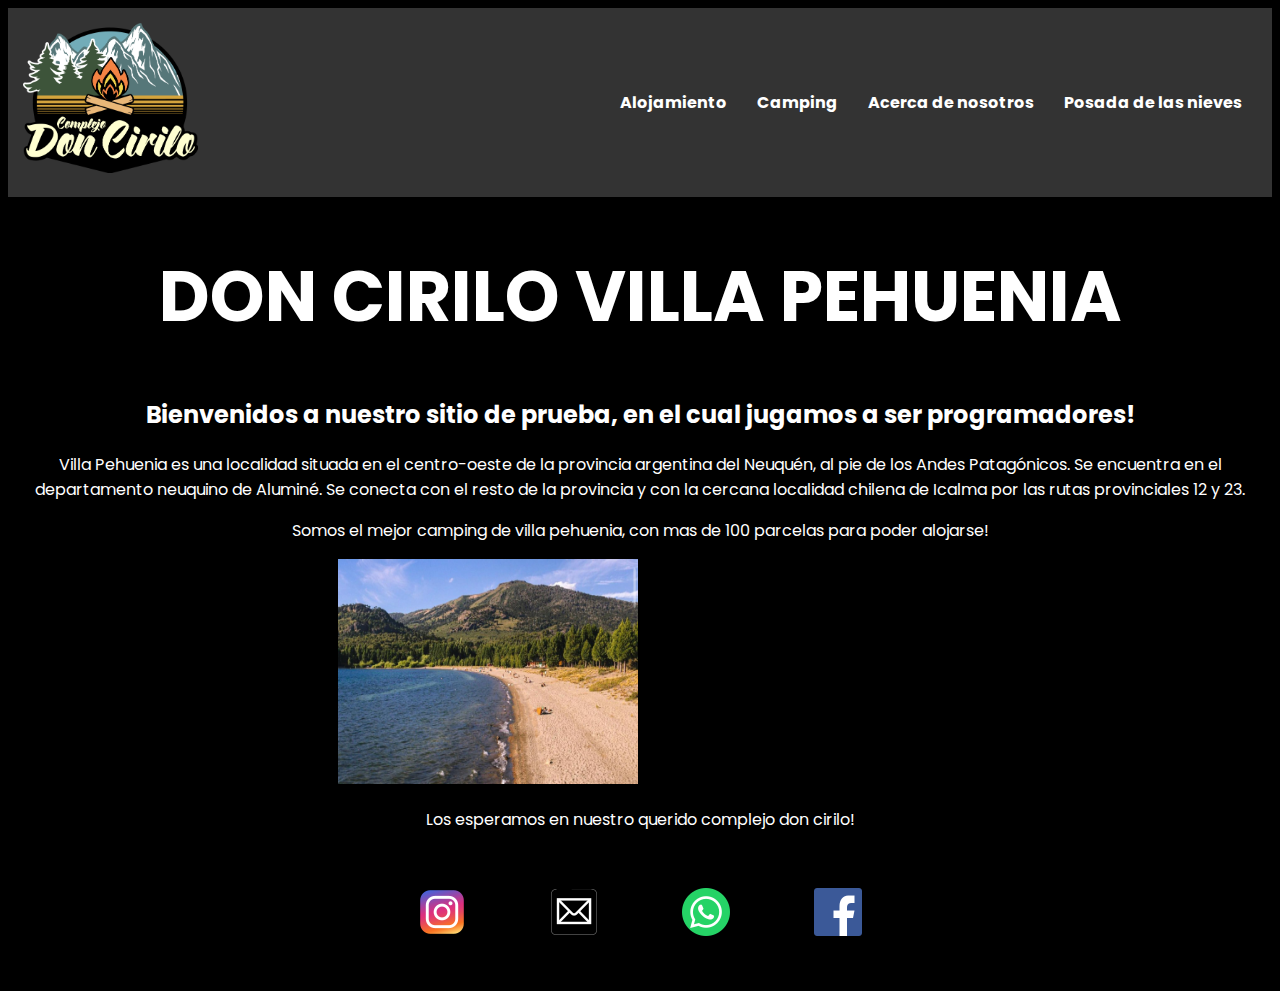
<file: trabajofinal/index.html>
<!DOCTYPE html>
<html lang="en">

<head>
    <meta charset="UTF-8">
    <meta name="viewport" content="width=device-width, initial-scale=1.0">
    <!-- CSS -->
    <link rel="stylesheet" href="css/styles.css">
    <link rel="stylesheet" href="https://cdnjs.cloudflare.com/ajax/libs/font-awesome/5.15.4/css/all.min.css" integrity="sha512-RE2Fz0G1nQIM6f3+8SzDp/SVm57lZ9ThP5A82Y3VmsMkX0h/gj6Fv3zYRtjZjxPb10usxBbKXTmc5F0Ym2g1VQ==" crossorigin="anonymous" referrerpolicy="no-referrer" />

    <title>Inicio | Don cirilo | Trabajo final</title><!--Titulo de la pagina-->
</head>

<body>
    <header> <!-- Es el encabezado, la parte superior, toppom-->
           
        <nav class="navbar">
            <div class="logo"><a href="index.html"><img src="imagenes/logo-1.png" alt="Logo de cirilo" width="175" height="150"></div></a>
            <div class="menu-icon" onclick="toggleMenu()">☰</div>
            <ul class="menu">
                <li><a href="html/alojamiento.html">Alojamiento</a></li>
                <li><a href="camping.html">Camping</a></li>
                <li><a href="htmls/">Acerca de nosotros</a></li>
                <li><a href="htmls/">Posada de las nieves</a></li>
            </ul>
        </nav>

    </header>
    <main><!--Contenedor, estructura, caja, seccion principal de la pagina--> 
                     
        <h1>DON CIRILO VILLA PEHUENIA</h1> <!-- Se usa para titulos-->
        <h2>Bienvenidos a nuestro sitio de prueba, en el cual jugamos a ser <span>programadores!</span></h2><!--Subtitulos-->
        <p>Villa Pehuenia es una localidad situada en el centro-oeste de la provincia argentina del Neuquén, al pie de los Andes Patagónicos. Se encuentra en el departamento neuquino de Aluminé. Se conecta con el resto de la provincia y con la cercana localidad chilena de Icalma por las rutas provinciales 12 y 23.</p> <!--Etiqueta para introducir texto-->
        
        <p>Somos el mejor camping de villa pehuenia, con mas de 100 parcelas para poder alojarse! </p>
        <img class="borde" src="imagenes/Camping-6.png" alt="Camping" width="300" height="225">
        <iframe src="https://www.google.com/maps/embed?pb=!1m14!1m8!1m3!1d12421.73142027813!2d-71.1495206!3d-38.8912158!3m2!1i1024!2i768!4f13.1!3m3!1m2!1s0x9612e2e36b84b13f%3A0xc96e11d66110a15e!2sCOMPLEJO%20Don%20Cirilo!5e0!3m2!1ses!2sar!4v1708116280256!5m2!1ses!2sar" width="300" height="225" style="border:0;" allowfullscreen="" loading="lazy" referrerpolicy="no-referrer-when-downgrade"></iframe>
        <p class="campete">Los esperamos en nuestro querido complejo don cirilo!</p>                  

    </main>

    <footer> <!-- Es nuestra parte inferior de la pagina, por lo general esta bueno linkear a redes sociales, contacto, etc --> 
           <a href="https://www.instagram.com/complejodoncirilo" target="_blank"><img src="imagenes/iconoinsta.png" alt="Icono instagram" ></a>
           <a href="mailto:hola@complejodoncirilo.com.ar" target="_blank"><img src="imagenes/iconomail.png" alt="Icono mail"></a>
           <a href="https://wa.me/+5491144947734" target="_blank"><img src="imagenes/logowhatsapp.png" alt="Icono whatsapp"></a>
           <a href="https://www.facebook.com/ComplejoDonCirilo.VillaPehuenia" target="_blank"><img src="imagenes/iconoface.png" alt="Icono facebook"></a>
    </footer>

<script src="script.js"></script>
</body>



</html>
</file>
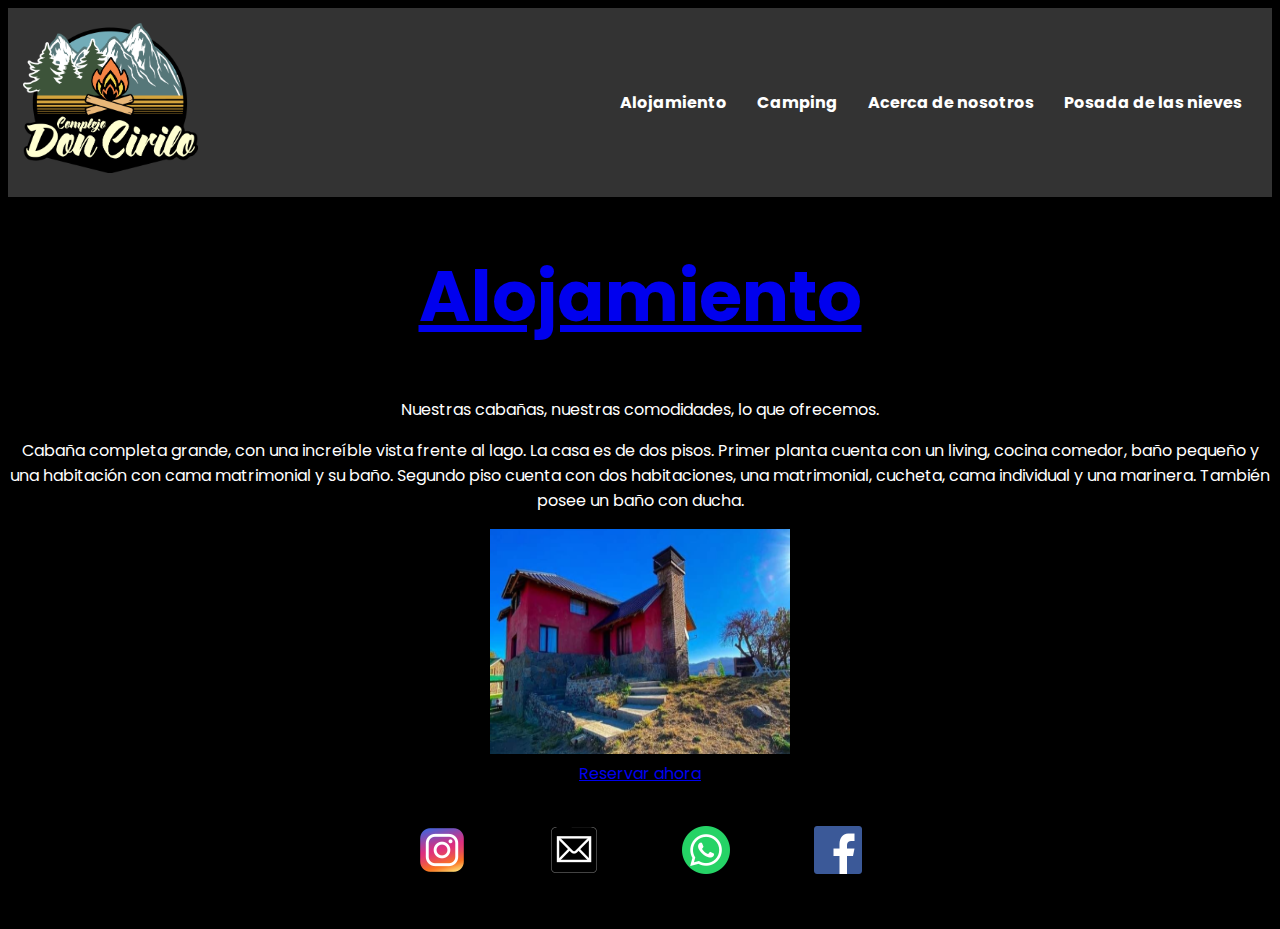
<file: trabajofinal/alojamiento.html>
<!DOCTYPE html>
<html lang="en">
<head>
    <meta charset="UTF-8">
    <meta name="viewport" content="width=device-width, initial-scale=1.0">
    <link rel="stylesheet" href="css/styles.css">
    <title>Cabañas</title>
</head>
<body>
    <header> <!-- Es el encabezado, la parte superior, toppom-->
        
        <nav class="navbar">
            <div class="logo"><a href="index.html"><img src="imagenes/logo-1.png" alt="Logo de cirilo" width="175" height="150"></div></a>
            <div class="menu-icon" onclick="toggleMenu()">☰</div>
            <ul class="menu">
                <li><a href="alojamiento.html">Alojamiento</a></li>
                <li><a href="camping.html">Camping</a></li>
                <li><a href="acerca de nosotros.html">Acerca de nosotros</a></li>
                <li><a href="posada de las nieves.html">Posada de las nieves</a></li>
            </ul>
        </nav>
        
    </header>
    <main>
        <h1> <a href="index.html">Alojamiento</a></h1>
            <p>Nuestras cabañas, nuestras comodidades, lo que ofrecemos.</p>
            <p>Cabaña completa grande, con una increíble vista frente al lago. La casa es de dos pisos. Primer planta cuenta con un living, cocina comedor, baño pequeño y una habitación con cama matrimonial y su baño. Segundo piso cuenta con dos habitaciones, una matrimonial, cucheta, cama individual y una marinera. También posee un baño con ducha.</p>
            <div class="imagen-cabaña11" ><img src="imagenes/Cabaña 11.png" alt="Cabgit logaña" width="300" height="225" ></class>
        
            <div class="boton"> <a href="index.html">Reservar ahora</a></div> 
    </main>
    <footer> <!-- Es nuestra parte inferior de la pagina, por lo general esta bueno linkear a redes sociales, contacto, etc --> 
        <a href="https://www.instagram.com/complejodoncirilo" target="_blank"><img src="imagenes/iconoinsta.png" alt="Icono instagram" ></a>
        <a href="mailto:hola@complejodoncirilo.com.ar" target="_blank"><img src="imagenes/iconomail.png" alt="Icono mail"></a>
        <a href="https://wa.me/+5491144947734" target="_blank"><img src="imagenes/logowhatsapp.png" alt="Icono whatsapp"></a>
        <a href="https://www.facebook.com/ComplejoDonCirilo.VillaPehuenia" target="_blank"><img src="imagenes/iconoface.png" alt="Icono facebook"></a>
    </footer>
    
</body>
</html>
</file>
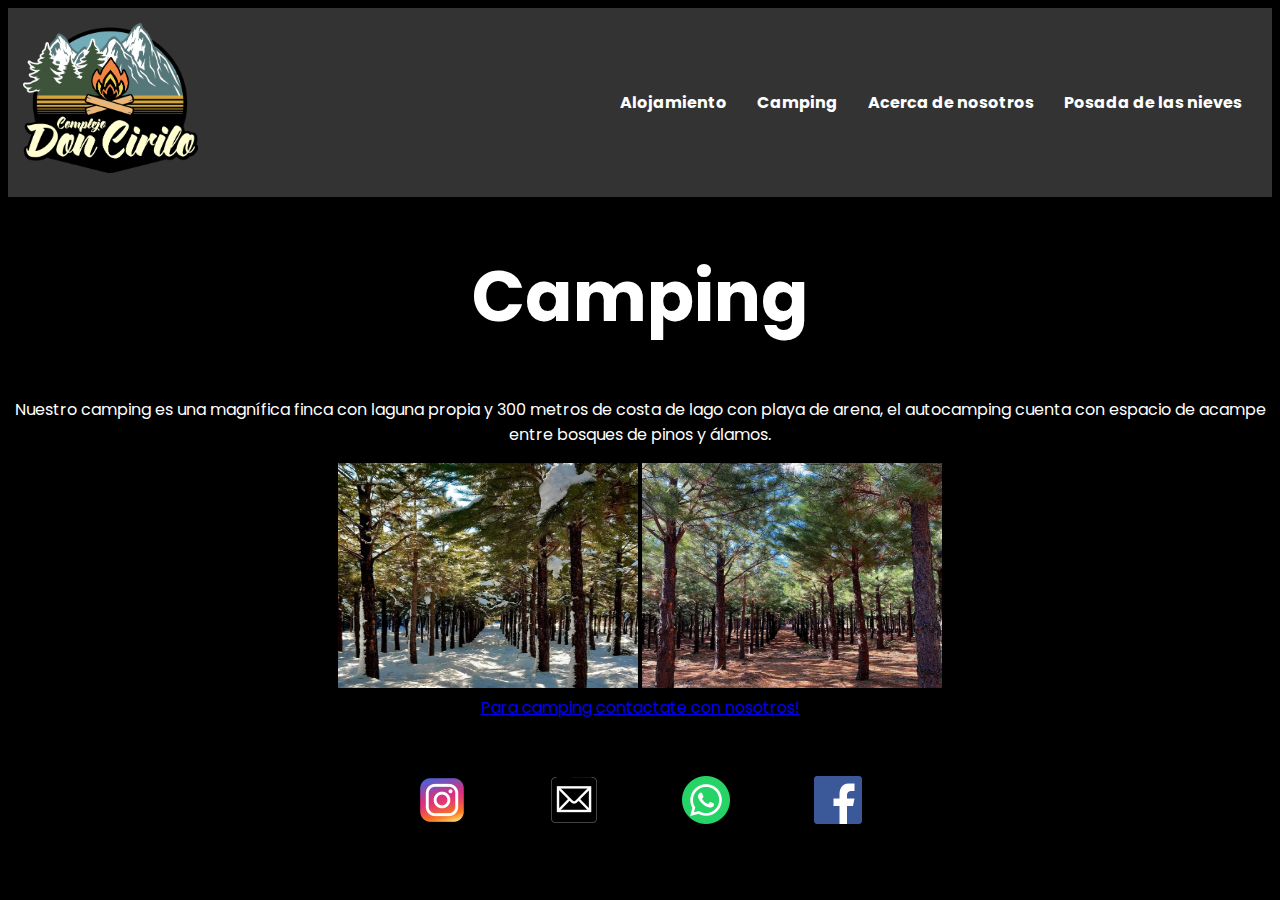
<file: trabajofinal/camping.html>
<!DOCTYPE html>
<html lang="en">
<head>
    <meta charset="UTF-8">
    <meta name="viewport" content="width=device-width, initial-scale=1.0">
    <link rel="stylesheet" href="css/styles.css">
    <title>Camping</title>
</head>

<body>
    <header> <!-- Es el encabezado, la parte superior, toppom-->
    
        <nav class="navbar">
            <div class="logo"><a href="index.html"><img src="imagenes/logo-1.png" alt="Logo don cirilo" width="175" height="150"></div></a>
            <div class="menu-icon" onclick="toggleMenu()">☰</div>
            <ul class="menu">
                <li><a href="alojamiento.html">Alojamiento</a></li>
                <li><a href="camping.html">Camping</a></li>
                <li><a href="acerca de nosotros.html">Acerca de nosotros</a></li>
                <li><a href="posada de las nieves.html">Posada de las nieves</a></li>
            </ul>
        </nav>
        
    </header>
    <main>
        <h1>Camping</h1>
        <p>Nuestro camping es una magnífica finca con laguna propia y 300 metros de costa de lago con playa de arena, el autocamping cuenta con espacio de acampe entre bosques de pinos y álamos.</p>
        <img src="imagenes/Camping-11.png" alt="Foto camping" width="300" height="225">
        <img src="imagenes/Camping-12.png" alt="Foto camping" width="300" height="225">
       <div> <a href="index.html"> Para camping contactate con nosotros! </a></p></div>  
 
    </main>
    <footer> <!-- Es nuestra parte inferior de la pagina, por lo general esta bueno linkear a redes sociales, contacto, etc -->
        <footer> 
           <a href="https://www.instagram.com/complejodoncirilo" target="_blank"><img src="imagenes/iconoinsta.png" alt="Icono instagram" ></a>
           <a href="mailto:hola@complejodoncirilo.com.ar" target="_blank"><img src="imagenes/iconomail.png" alt="Icono mail"></a>
           <a href="https://wa.me/+5491144947734" target="_blank"><img src="imagenes/logowhatsapp.png" alt="Icono whatsapp"></a>
           <a href="https://www.facebook.com/ComplejoDonCirilo.VillaPehuenia" target="_blank"><img src="imagenes/iconoface.png" alt="Icono de facebook"></a>
        </footer>
    </footer>
    <script src="script.js"></script>
    
</body>
</html>
</file>
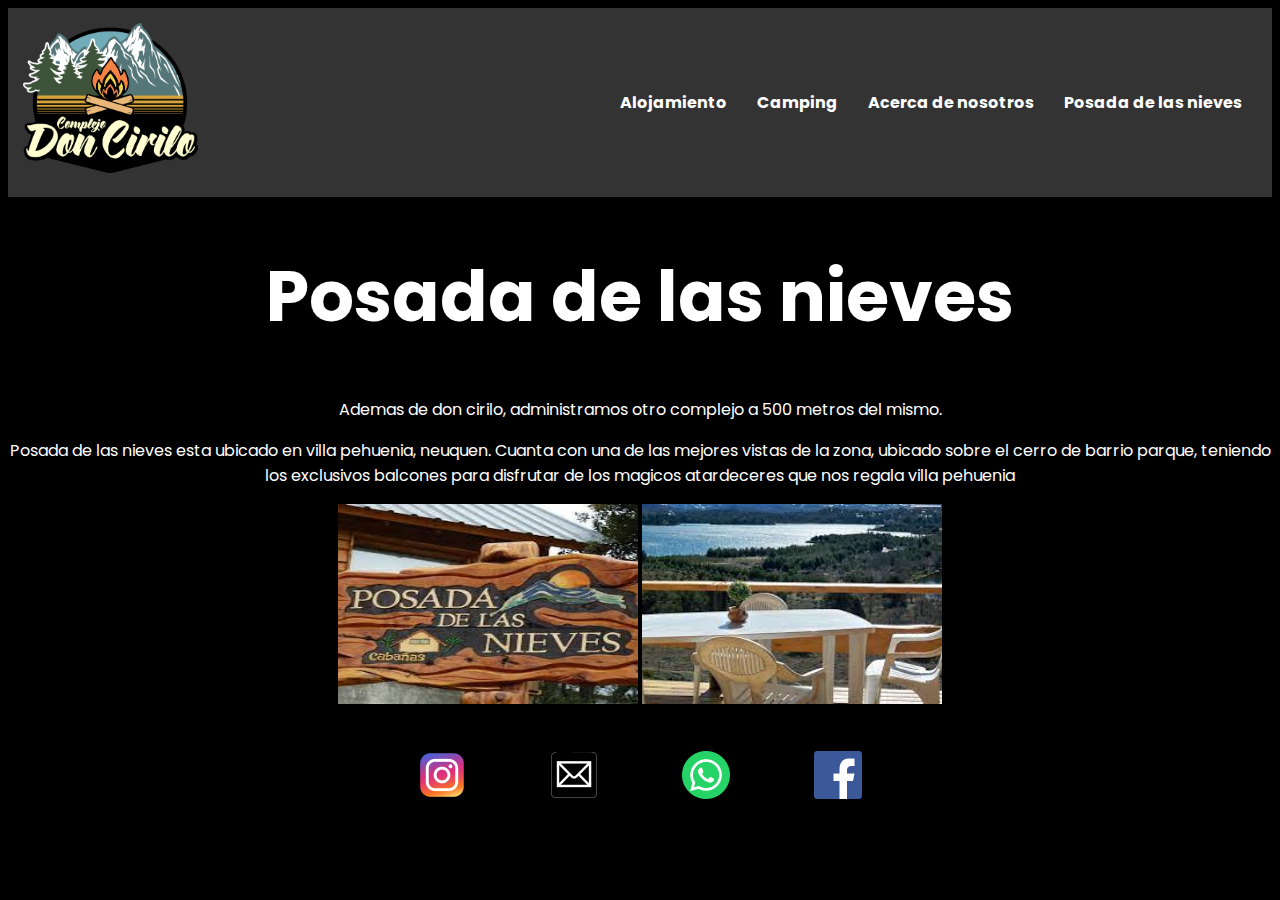
<file: trabajofinal/posada de las nieves.html>
<!DOCTYPE html>
<html lang="en">
<head>
    <meta charset="UTF-8">
    <meta name="viewport" content="width=device-width, initial-scale=1.0">
    <link rel="stylesheet" href="css/styles.css">
    <title>Posada de las nieves</title>
</head>
<body>
    <header> <!-- Es el encabezado, la parte superior, toppom-->
        
        <nav class="navbar">
            <div class="logo"><a href="index.html"><img src="imagenes/logo-1.png" alt="Logo de cirilo" width="175" height="150"></div></a>
            <div class="menu-icon" onclick="toggleMenu()">☰</div>
            <ul class="menu">
                <li><a href="alojamiento.html">Alojamiento</a></li>
                <li><a href="camping.html">Camping</a></li>
                <li><a href="acerca de nosotros.html">Acerca de nosotros</a></li>
                <li><a href="posada de las nieves.html">Posada de las nieves</a></li>
            </ul>
        </nav>
        
        
    </header>
    <main>
        <h1>Posada de las nieves</h1>
        <p class="campete">Ademas de don cirilo, administramos otro complejo a 500 metros del mismo.</p>
        <p class="campete">Posada de las nieves esta ubicado en villa pehuenia, neuquen. Cuanta con una de las mejores vistas de la zona, ubicado sobre el cerro de barrio parque, teniendo los exclusivos balcones para disfrutar de los magicos atardeceres que nos regala villa pehuenia</p>
        <a href="index.html"><img src="imagenes/posada cartel.jpg" alt="" width="300" height="200"></a>
        <a href="index.html"><img src="imagenes/posada de las nieves.jpg" alt="" width="300" height="200"></a>

    </main>
    <footer> <!-- Es nuestra parte inferior de la pagina, por lo general esta bueno linkear a redes sociales, contacto, etc --> 
        <a href="https://www.instagram.com/complejodoncirilo" target="_blank"><img src="imagenes/iconoinsta.png" alt="Icono instagram" ></a>
        <a href="mailto:hola@complejodoncirilo.com.ar" target="_blank"><img src="imagenes/iconomail.png" alt="Icono mail"></a>
        <a href="https://wa.me/+5491144947734" target="_blank"><img src="imagenes/logowhatsapp.png" alt="Icono whatsapp"></a>
        <a href="https://www.facebook.com/ComplejoDonCirilo.VillaPehuenia" target="_blank"><img src="imagenes/iconoface.png" alt="Icono de facebook"></a>
    </footer>
 
<script src="script.js"></script>
    
</body>
</html>
</file>
<file: trabajofinal/css/styles.css>
@charset "UTF-8";
@import url("https://fonts.googleapis.com/css2?family=Poppins:wght@100&display=swap");
body {
  font-family: "Poppins", sans-serif;
} /*Fuente de la pagina*/
h1 {
  color: white;
  font-size: 70px;
  text-align: center;
}

body {
  text-align: center;
}

header {
  background-color: #333;
  padding: 15px;
  color: #fff;
  text-align: center;
}

.navbar {
  display: flex;
  justify-content: space-between;
  align-items: center;
}

.logo {
  font-size: 24px;
  font-weight: bold;
}

.menu-icon {
  font-size: 28px;
  cursor: pointer;
  display: none; /* Ocultar el ícono en pantallas grandes */
}

.menu {
  list-style: none;
  display: flex;
}

.menu li {
  margin: 0 15px;
}

.menu a {
  text-decoration: none;
  color: #fff;
  font-weight: bold;
}

@media screen and (max-width: 768px) {
  .menu {
    display: none;
    flex-direction: column;
    width: 100%;
    text-align: center;
    position: absolute;
    top: 60px;
    left: 0;
    z-index: 1;
  }
  .menu.show {
    display: flex;
  }
  .menu li {
    margin: 15px 0;
  }
  .menu-icon {
    display: block;
  }
}
body {
  background-color: black;
}

main {
  color: white;
}

footer img {
  padding: 40px;
}

/*# sourceMappingURL=styles.css.map */
</file>
